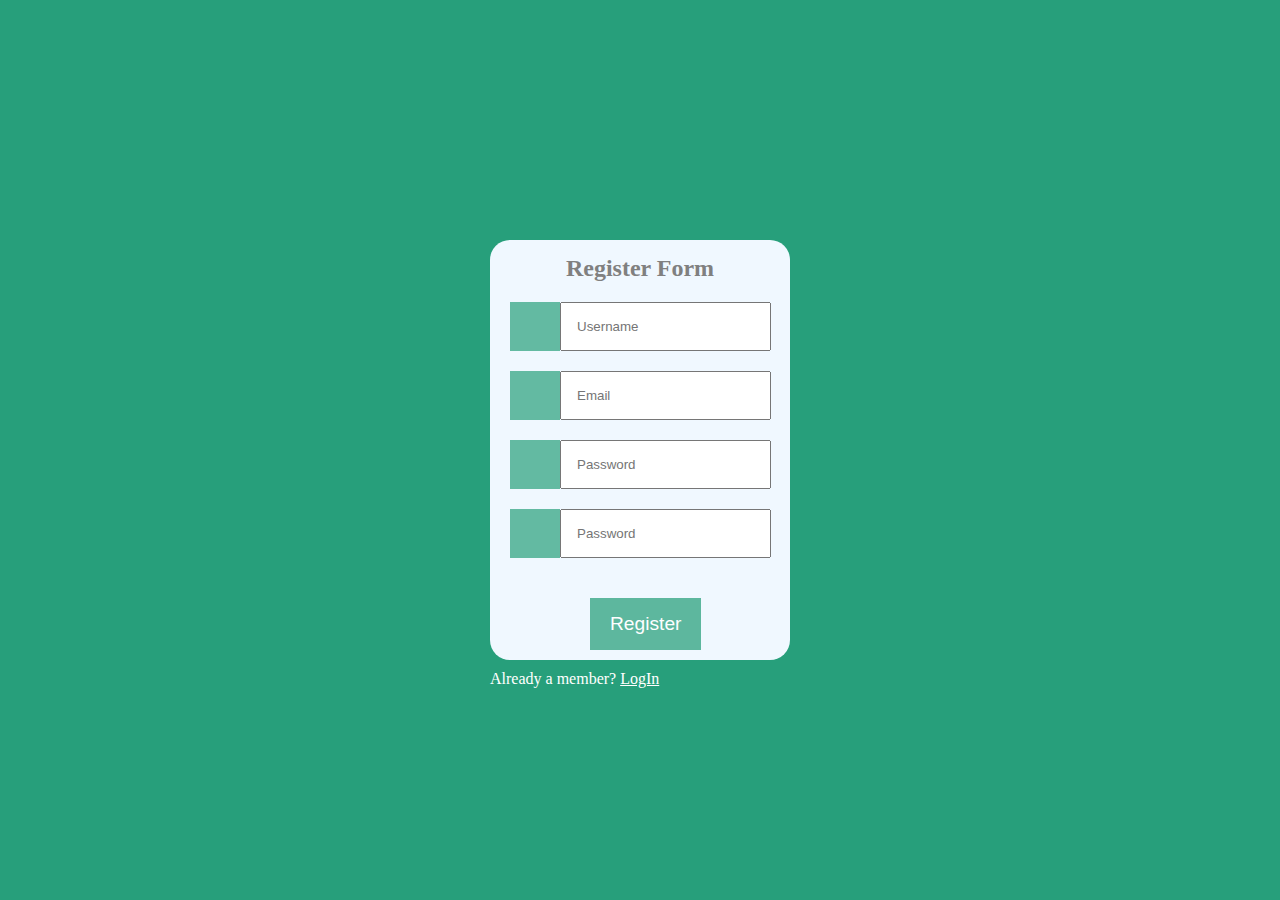
<file: New_/index.html>
<!DOCTYPE html>
<html lang="en">
  <head>
    <meta charset="UTF-8" />
    <meta http-equiv="X-UA-Compatible" content="IE=edge" />
    <meta name="viewport" content="width=device-width, initial-scale=1.0" />
    <link rel="stylesheet" href="style.css" />
    <link
      rel="stylesheet"
      href="https://cdnjs.cloudflare.com/ajax/libs/font-awesome/6.4.0/css/all.min.css"
      integrity="sha512-iecdLmaskl7CVkqkXNQ/ZH/XLlvWZOJyj7Yy7tcenmpD1ypASozpmT/E0iPtmFIB46ZmdtAc9eNBvH0H/ZpiBw=="
      crossorigin="anonymous"
      referrerpolicy="no-referrer"
    />
    <title>Registration Page</title>
  </head>
  <body>
    <div class="container">
      <div class="regist">
        <form id="register-form">
          <h2>Register Form</h2>
          <div class="input-container">
            <i class="fa fa-user icon"></i>
            <input
              class="input-field"
              type="text"
              placeholder="Username"
              id="user"
              required
            />
          </div>

          <div class="input-container">
            <i class="fa fa-envelope icon"></i>
            <input
              class="input-field"
              type="email"
              placeholder="Email"
              name="email"
              id="email"
              required
            />
          </div>

          <div class="input-container">
            <i class="fa fa-key icon"></i>
            <input
              class="input-field"
              type="password"
              placeholder="Password"
              name="password"
              id="password1"
              required
              pattern="(?=.*\d)(?=.*[a-z])(?=.*[A-Z]).{8,}"
              title="Must contain at least one  number and one uppercase and lowercase letter, and at least 8 or more characters"
            />
          </div>

          <div class="input-container">
            <i class="fa fa-key icon"></i>
            <input
              class="input-field"
              type="password"
              placeholder="Password"
              name="password"
              id="password2"
              required
              pattern="(?=.*\d)(?=.*[a-z])(?=.*[A-Z]).{8,}"
              title="Must contain at least one  number and one uppercase and lowercase letter, and at least 8 or more characters"
            />
          </div>

          <input type="submit" value="Register" class="submit" />
        </form>
        <p>Already a member? <a href="/login.html">LogIn</a></p>
      </div>
    </div>
    <script src="./main.js"></script>
  </body>
</html>
</file>
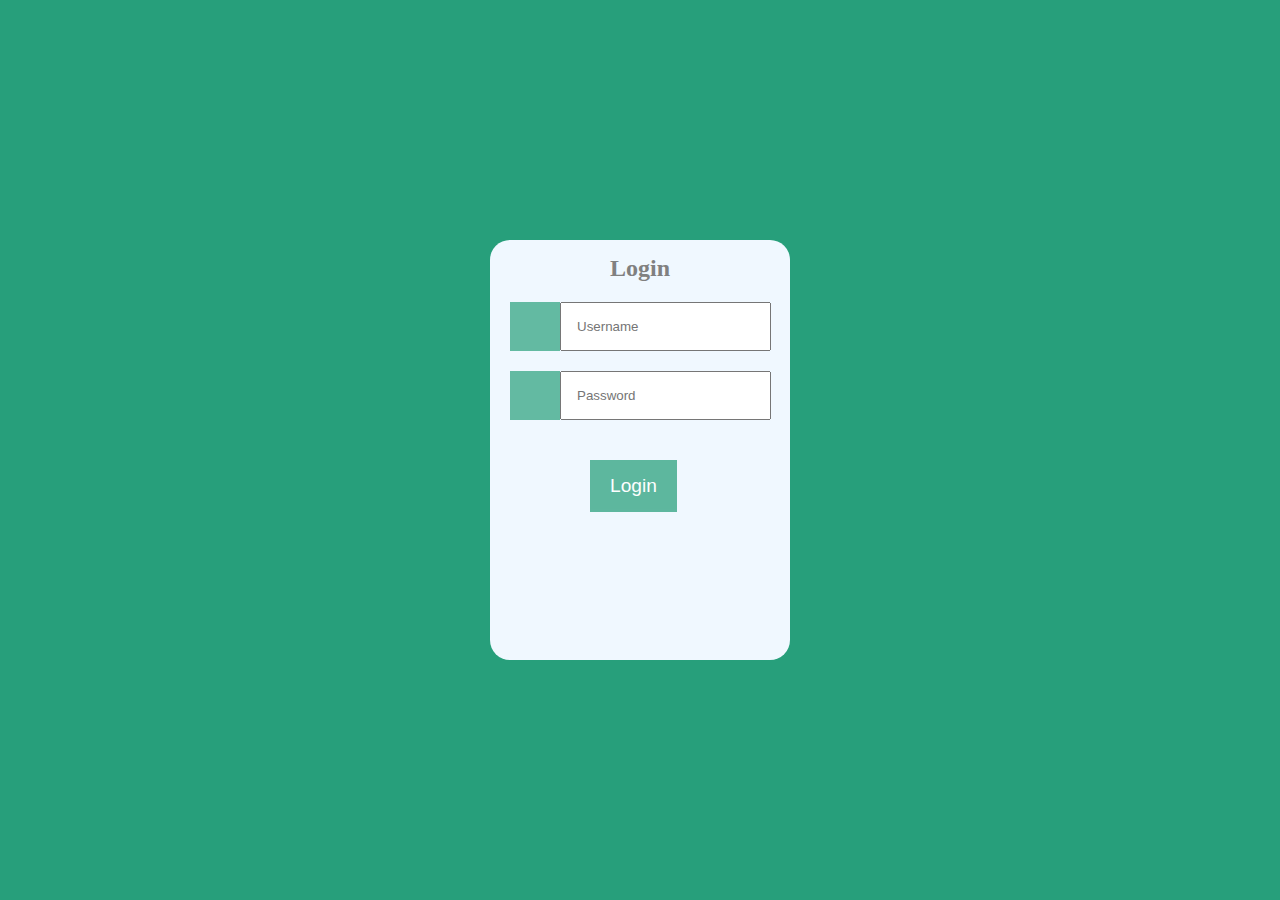
<file: New_/login.html>
<!DOCTYPE html>
<html lang="en">
  <head>
    <meta charset="UTF-8" />
    <meta http-equiv="X-UA-Compatible" content="IE=edge" />
    <meta name="viewport" content="width=device-width, initial-scale=1.0" />
    <link rel="stylesheet" href="style.css" />
    <link
      rel="stylesheet"
      href="https://cdnjs.cloudflare.com/ajax/libs/font-awesome/6.4.0/css/all.min.css"
      integrity="sha512-iecdLmaskl7CVkqkXNQ/ZH/XLlvWZOJyj7Yy7tcenmpD1ypASozpmT/E0iPtmFIB46ZmdtAc9eNBvH0H/ZpiBw=="
      crossorigin="anonymous"
      referrerpolicy="no-referrer"
    />
    <title>Login page</title>
  </head>
  <body>
    <div class="container">
      <div class="regist">
        <form id="login-form">
          <form action="" style="max-width: 500px; margin: auto">
            <h2>Login</h2>
            <div class="input-container">
              <i class="fa fa-user icon"></i>
              <input
                class="input-field"
                type="text"
                placeholder="Username"
                id="user"
                required
              />
            </div>
            <div class="input-container">
              <i class="fa fa-key icon"></i>
              <input
                class="input-field"
                type="password"
                placeholder="Password"
                name="password"
                id="password1"
                required
                pattern="(?=.*\d)(?=.*[a-z])(?=.*[A-Z]).{8,}"
                title="Must contain at least one  number and one uppercase and lowercase letter, and at least 8 or more characters"
              />
            </div>
            <input type="submit" value="Login" class="login" />
        </form>
      </div>
    </div>
    <script src="./login.js"></script>
  </body>
</html>
</file>
<file: New_/style.css>
@import url("https://fonts.googleapis.com/css2?family=Source+Sans+Pro:wght@200;300;400;600;700&display=swap");
* {
  padding: 0;
  margin: 0;
  box-sizing: border-box;
}

body {
  background-color: #279f7b;
}
.container {
  height: 100vh;
  display: flex;
  flex-direction: column;
  justify-content: center;
  align-items: center;
}
.regist {
  height: 420px;
  width: 300px;
  border-radius: 20px;
  background-color: aliceblue;
}

h2 {
  text-align: center;
  color: gray;
  margin-top: 15px;
  margin-bottom: 15px;
}
.input-container {
  display: flex;
  width: 100%;
  margin-bottom: 15px;
  margin: 20px;
}

.icon {
  padding: 10px;
  background: #279f7bb3;
  color: white;
  min-width: 50px;
  text-align: center;
}

.input-field {
  padding: 10px;
  outline: none;
  padding: 15px;
}

.input-field:focus {
  border: 2px solid #279f7bce;
}

/* submit button */
.submit {
  background-color: #279f7bce;
  color: white;
  font-weight: 300;
  font-size: larger;
  padding: 15px 20px;
  border: none;
  cursor: pointer;
  opacity: 0.9;
  margin: 20px;
  margin-left: 100px;
}

.login {
  background-color: #279f7bce;
  color: white;
  font-weight: 300;
  font-size: larger;
  padding: 15px 20px;
  border: none;
  cursor: pointer;
  opacity: 0.9;
  margin: 20px;
  margin-left: 100px;
}

.submit:hover {
  opacity: 1;
}

p {
  color: white;
}

a {
  text-decoration: underline;
  color: white;
}
</file>
